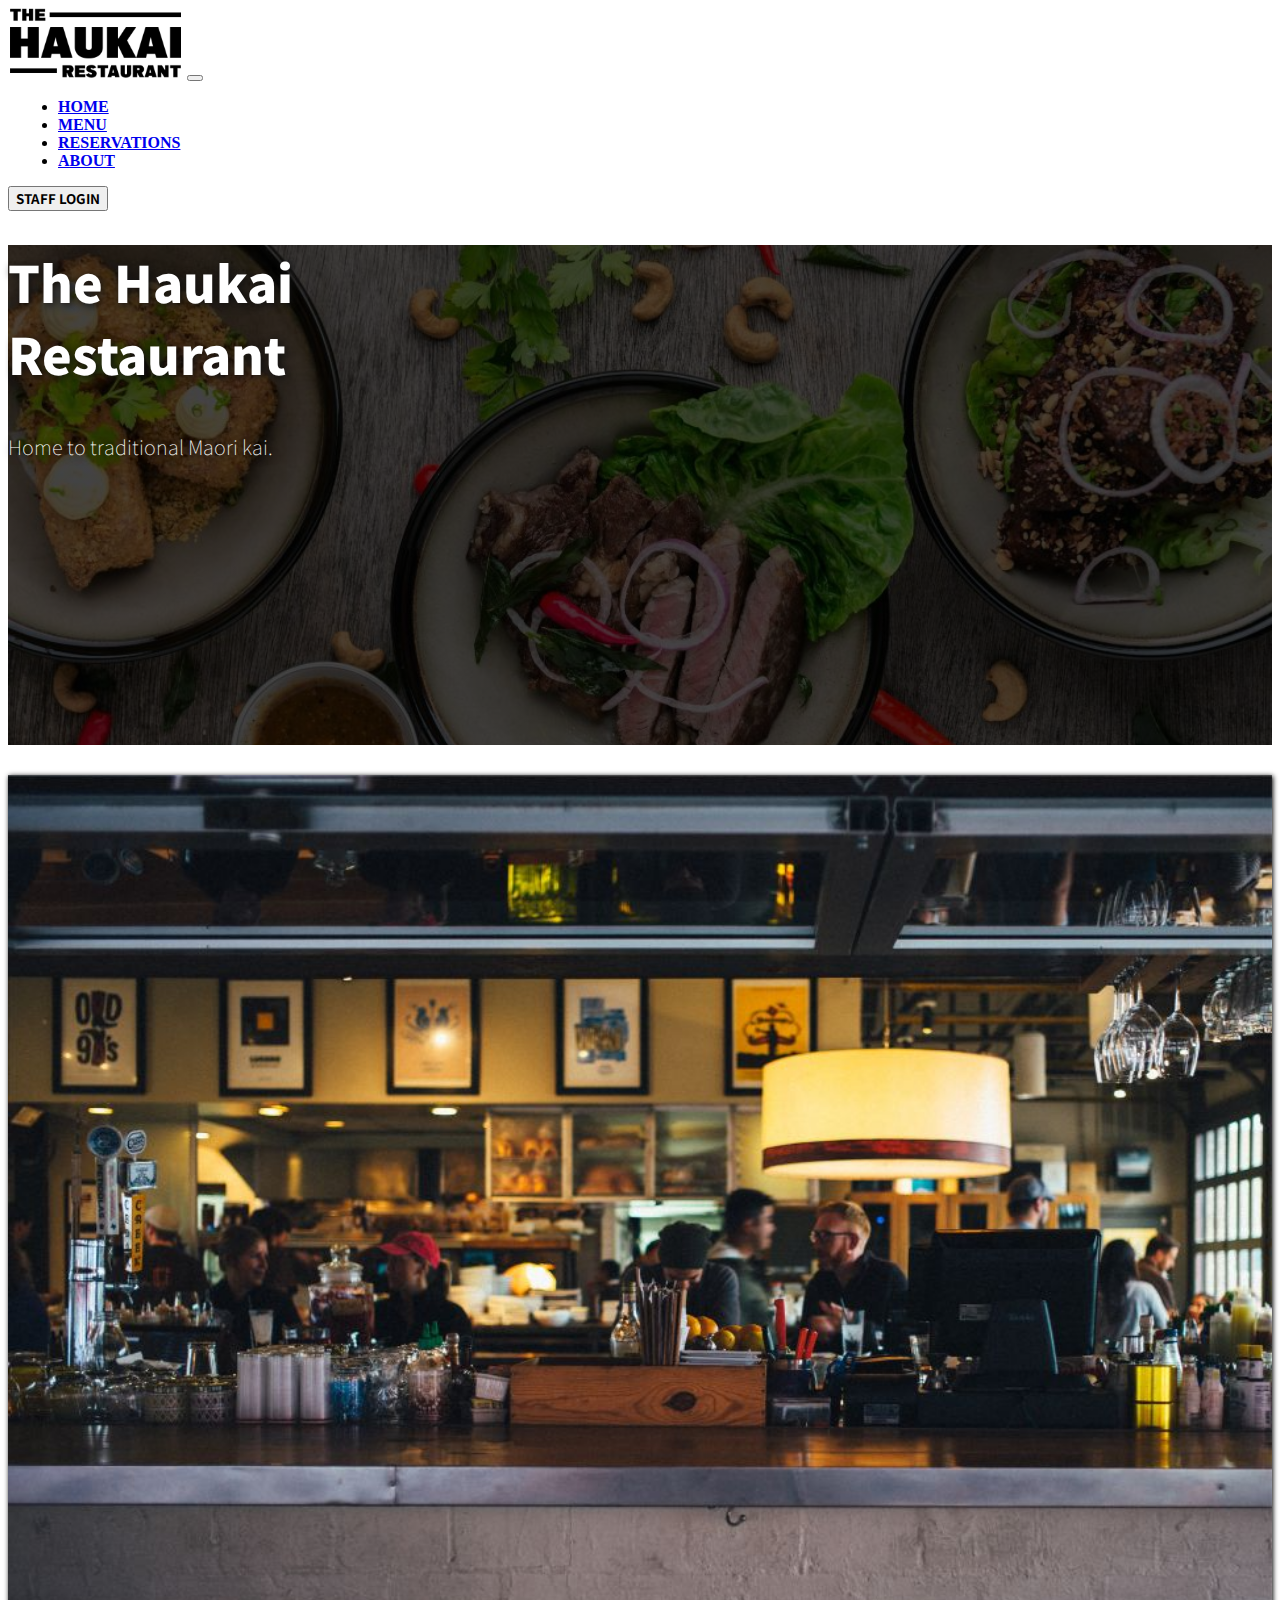
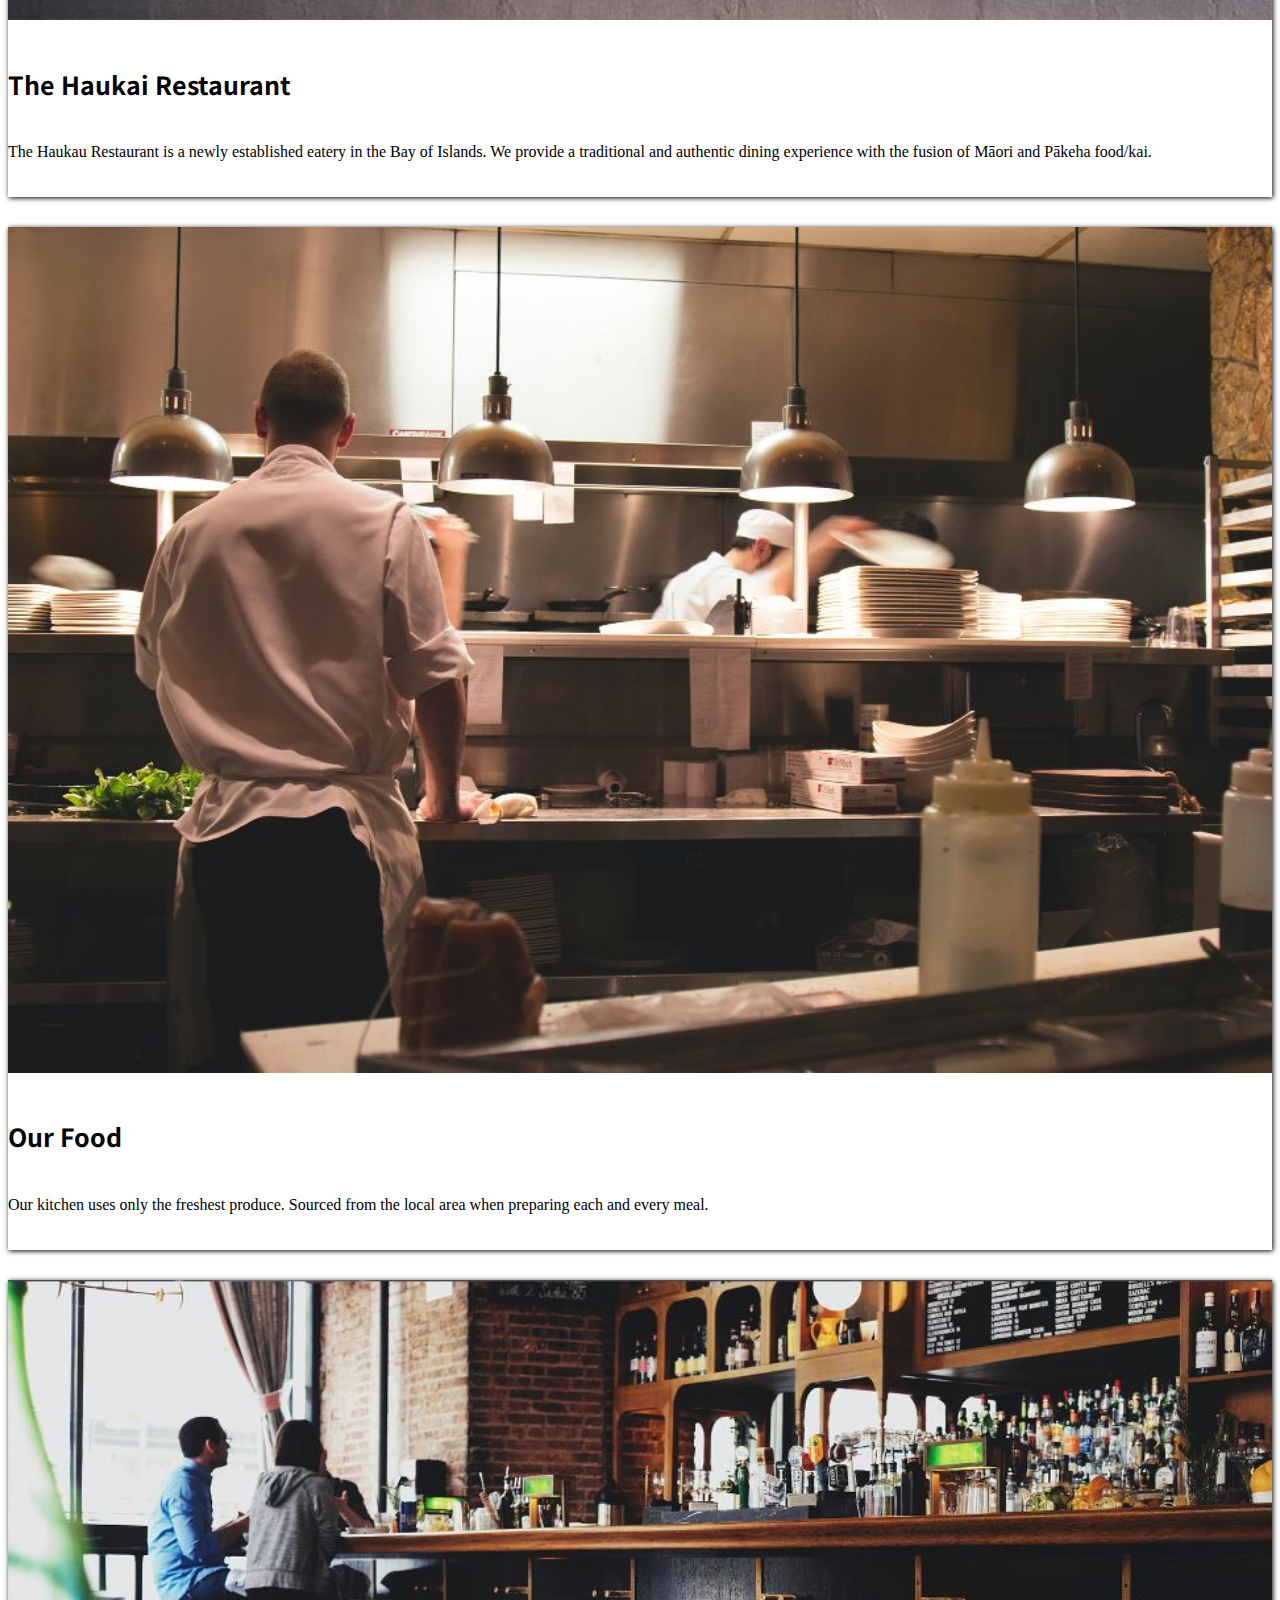
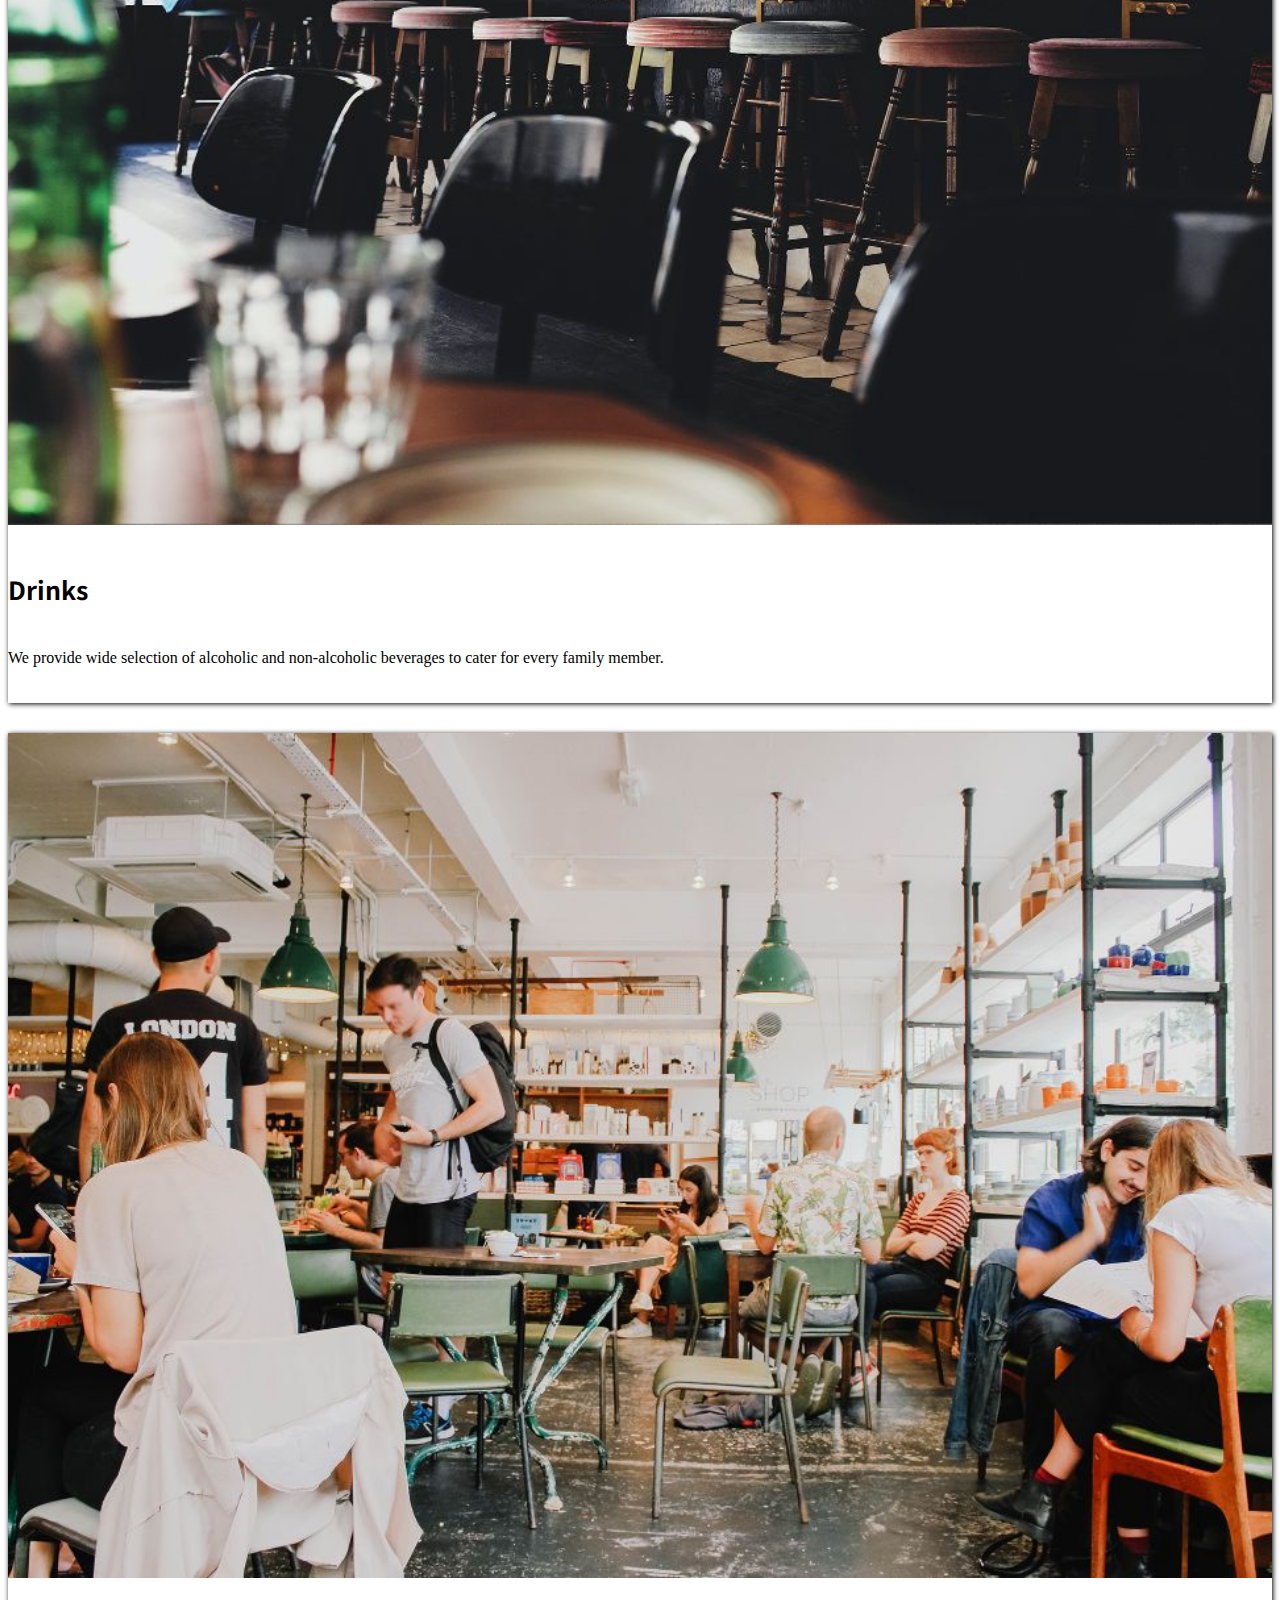
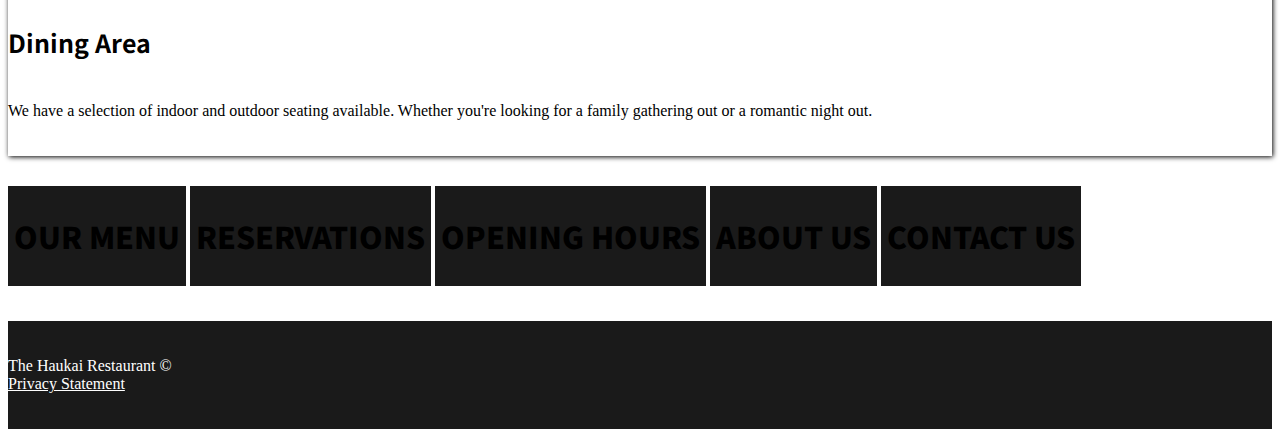
<file: index.html>
<!DOCTYPE html>
<html lang="en">
<head>
  <meta charset="UTF-8">
  <meta content="width=device-width, initial-scale=1.0"
        name="viewport">
    <meta name="msvalidate.01" content="684BEAA87D856DED9528101E3AEB4BBB" />
  <title>Welcome! | The Haukai Restaurant</title>
  <link href="https://fonts.gstatic.com"
        rel="preconnect">
  <link href="https://fonts.googleapis.com/css2?family=Noto+Sans+JP:wght@100;300;400;500;700;900&display=swap"
        rel="stylesheet">
  <link crossorigin="anonymous"
        href="https://cdn.jsdelivr.net/npm/bootstrap@4.6.0/dist/css/bootstrap.min.css"
        integrity="sha384-B0vP5xmATw1+K9KRQjQERJvTumQW0nPEzvF6L/Z6nronJ3oUOFUFpCjEUQouq2+l"
        rel="stylesheet">
  <link href="styles.css"
        rel="stylesheet">
<!-- Global site tag (gtag.js) - Google Analytics -->
<script async src="https://www.googletagmanager.com/gtag/js?id=UA-189377577-1"></script>
<script>
  window.dataLayer = window.dataLayer || [];
  function gtag(){dataLayer.push(arguments);}
  gtag('js', new Date());

  gtag('config', 'UA-189377577-1');
</script>

</head>
<body>
  <!-- NAVIGATION BAR -->
  <nav class="navbar sticky-top navbar-expand-lg navbar-light bg-light">
    <div class="container-fluid">
      <a class="navbar-brand"
           href="index.html"><img alt="The Haukai Restaurant Logo"
           height="70"
           src="images/logo.png"></a>
           <button class="navbar-toggler" type="button" data-toggle="collapse" data-target="#navbarSupportedContent" aria-controls="navbarSupportedContent" aria-expanded="false" aria-label="Toggle navigation">
              <span class="navbar-toggler-icon"></span>
            </button>
      <div class="collapse navbar-collapse"
           id="navbarSupportedContent">
        <ul class="navbar-nav mr-auto">
          <li class="nav-item active">
            <a class="nav-link"
                href="index.html"><strong>HOME</strong></a>
          </li>
          <li class="nav-item">
            <a class="nav-link"
                href="menu.html"><strong>MENU</strong></a>
          </li>
          <li class="nav-item">
            <a class="nav-link"
                href="reservation.html"><strong>RESERVATIONS</strong></a>
          </li>
          <li class="nav-item">
            <a class="nav-link"
                href="about.html"><strong>ABOUT</strong></a>
          </li>
        </ul>
        <div class="login">
          <a href="private/staff-area.html"><button class="btn btn-outline-dark"
                  type="button">STAFF LOGIN</button></a>
        </div>
      </div>
    </div>
  </nav><!-- INDEX BANNER -->
  <header class="index-banner">
    <div class="container h-100">
      <div class="row h-100 align-items-center">
        <div class="col-12 text-center">
          <h1>The Haukai<br>
          Restaurant</h1>
          <p class="lead">Home to traditional Maori kai.</p>
        </div>
      </div>
    </div>
  </header><!-- BODY CONTENT -->
  <div class="container content-row">
    <div class="row">
      <div class="col-sm-12 col-lg-6 d-flex">
        <div class="card text-center flex-fill">
          <img alt="The Haukai Restaurant Counter Area"
               class="card-img-top"
               src="images/counter.jpg">
          <div class="card-body">
            <h5 class="card-title">The Haukai Restaurant</h5>
            <p class="card-text">The Haukau Restaurant is a newly established eatery in the Bay of Islands. We provide a traditional and authentic dining experience with the fusion of Māori and Pākeha food/kai.</p>
          </div>
        </div>
      </div>
      <div class="col-sm-12 col-lg-6 d-flex">
        <div class="card text-center flex-fill">
          <img alt="The Haukai Restaurant Kitchen"
               class="card-img-top"
               src="images/kitchen.jpg">
          <div class="card-body">
            <h5 class="card-title">Our Food</h5>
            <p class="card-text">Our kitchen uses only the freshest produce. Sourced from the local area when preparing each and every meal.</p>
          </div>
        </div>
      </div>
      <div class="col-sm-12 col-lg-6 d-flex">
        <div class="card text-center flex-fill">
          <img alt="The Haukai Restaurant Bar Area"
               class="card-img-top"
               src="images/bar.jpg">
          <div class="card-body">
            <h5 class="card-title">Drinks</h5>
            <p class="card-text">We provide wide selection of alcoholic and non-alcoholic beverages to cater for every family member.</p>
          </div>
        </div>
      </div>
      <div class="col-sm-12 col-lg-6 d-flex">
        <div class="card text-center flex-fill">
          <img alt="The Haukai Restaurant Dining Area"
               class="card-img-top"
               src="images/dining-area.jpg">
          <div class="card-body">
            <h5 class="card-title">Dining Area</h5>
            <p class="card-text">We have a selection of indoor and outdoor seating available. Whether you're looking for a family gathering out or a romantic night out.</p>
          </div>
        </div>
      </div>
    </div>
  </div><!-- SITE BUTTONS -->
  <div class="container">
    <div class="site-links">
      <div class="row justify-content-center">
        <div class="col-sm-12 col-lg-6">
          <a href="menu.html"><button class="btn btn-dark btn-lg btn-block"
                  type="button">OUR MENU</button></a> <a href="reservation.html"><button class="btn btn-dark btn-lg btn-block"
                  type="button">RESERVATIONS</button></a> <a href="about.html#opening-hours"><button class="btn btn-dark btn-lg btn-block"
                  type="button">OPENING HOURS</button></a> <a href="about.html"><button class="btn btn-dark btn-lg btn-block"
                  type="button">ABOUT US</button></a> <a href="about.html#contact-us"><button class="btn btn-dark btn-lg btn-block"
                  type="button">CONTACT US</button></a>
        </div>
      </div>
    </div>
  </div><!-- SITE FOOTER -->
  <footer class="footer">
    <div class="container">
      <div class="row">
        <div class="col-md-12 text-center">
          <p>The Haukai Restaurant ©<br>
          <a href="privacy.html">Privacy Statement</a></p>
        </div>
      </div>
    </div>
  </footer>
  <script crossorigin="anonymous"
        integrity="sha384-DfXdz2htPH0lsSSs5nCTpuj/zy4C+OGpamoFVy38MVBnE+IbbVYUew+OrCXaRkfj"
        src="https://code.jquery.com/jquery-3.5.1.slim.min.js"></script> 
  <script crossorigin="anonymous"
        integrity="sha384-Piv4xVNRyMGpqkS2by6br4gNJ7DXjqk09RmUpJ8jgGtD7zP9yug3goQfGII0yAns"
        src="https://cdn.jsdelivr.net/npm/bootstrap@4.6.0/dist/js/bootstrap.bundle.min.js"></script>
</body>
</html>
</file>
<file: styles.css>
.navbar-brand{
    transition: all ease-in-out .2s;
}

.navbar-brand:hover{
    transform: scale(1.05);
}

.nav-item{
    margin: 0 10px ;    
}

.index-banner {
    height: 500px;
    width: 100%;  
    background: linear-gradient(rgba(0,0,0,.7), rgba(0,0,0,.7)),
    url('images/index-banner.jpg');
    background-size: cover;
    background-position: center;
    background-repeat: no-repeat;
    margin-bottom: 30px;
  }

.menu-banner {
    height: 500px;
    width: 100%;  
    background: linear-gradient(rgba(0,0,0,.7), rgba(0,0,0,.7)),
    url('images/menu-banner.jpg');
    background-size: cover;
    background-position: center;
    background-repeat: no-repeat;
    margin-bottom: 30px;
  }

.reservation-banner {
    height: 500px;
    width: 100%;  
    background: linear-gradient(rgba(0,0,0,.7), rgba(0,0,0,.7)),
    url('images/reservation-banner.jpg');
    background-size: cover;
    background-position: center;
    background-repeat: no-repeat;
    margin-bottom: 30px;
  }

.about-banner {
    height: 500px;
    width: 100%;  
    background: linear-gradient(rgba(0,0,0,.7), rgba(0,0,0,.7)),
    url('images/about-banner.jpg');
    background-size: cover;
    background-position: center;
    background-repeat: no-repeat;
    margin-bottom: 30px;
  }

.privacy-banner {
    height: 500px;
    width: 100%;  
    background: linear-gradient(rgba(0,0,0,.7), rgba(0,0,0,.7)),
    url('images/privacy.jpg');
    background-size: cover;
    background-position: center;
    background-repeat: no-repeat;
    margin-bottom: 30px;
  }

.staff-banner {
    height: 500px;
    width: 100%;  
    background: linear-gradient(rgba(0,0,0,.7), rgba(0,0,0,.7)),
    url('images/privacy.jpg');
    background-size: cover;
    background-position: center;
    background-repeat: no-repeat;
    margin-bottom: 30px;
  }
  
.index-banner h1 {
    font-family: "Noto Sans JP", sans-serif;
    font-size: 50px;
    font-weight: 900;
    color: #fff;    
    text-shadow: 2px 2px 9px #111;
    padding-bottom: 10px;
}
.index-banner p {
    font-family: "Noto Sans JP", sans-serif;
    font-size: 20px;
    font-weight: 100;
    color: #fff;    
    text-shadow: 2px 2px 9px #111;
}

.menu-banner h1 {
    font-family: "Noto Sans JP", sans-serif;
    font-size: 50px;
    font-weight: 900;
    color: #fff;    
    text-shadow: 2px 2px 9px #111;
    padding-bottom: 10px;
}
.menu-banner p {
    font-family: "Noto Sans JP", sans-serif;
    font-size: 20px;
    font-weight: 100;
    color: #fff;    
    text-shadow: 2px 2px 9px #111;
}

.reservation-banner h1 {
    font-family: "Noto Sans JP", sans-serif;
    font-size: 50px;
    font-weight: 900;
    color: #fff;    
    text-shadow: 2px 2px 9px #111;
    padding-bottom: 10px;
}
.reservation-banner p {
    font-family: "Noto Sans JP", sans-serif;
    font-size: 20px;
    font-weight: 100;
    color: #fff;    
    text-shadow: 2px 2px 9px #111;
}

.about-banner h1 {
    font-family: "Noto Sans JP", sans-serif;
    font-size: 50px;
    font-weight: 900;
    color: #fff;    
    text-shadow: 2px 2px 9px #111;
    padding-bottom: 10px;
}
.about-banner p {
    font-family: "Noto Sans JP", sans-serif;
    font-size: 20px;
    font-weight: 100;
    color: #fff;    
    text-shadow: 2px 2px 9px #111;
}

.privacy-banner h1 {
    font-family: "Noto Sans JP", sans-serif;
    font-size: 50px;
    font-weight: 900;
    color: #fff;    
    text-shadow: 2px 2px 9px #111;
    padding-bottom: 10px;
}
.privacy-banner p {
    font-family: "Noto Sans JP", sans-serif;
    font-size: 20px;
    font-weight: 100;
    color: #fff;    
    text-shadow: 2px 2px 9px #111;
}

.staff-banner h1 {
    font-family: "Noto Sans JP", sans-serif;
    font-size: 50px;
    font-weight: 900;
    color: #fff;    
    text-shadow: 2px 2px 9px #111;
    padding-bottom: 10px;
}
.staff-banner p {
    font-family: "Noto Sans JP", sans-serif;
    font-size: 20px;
    font-weight: 100;
    color: #fff;    
    text-shadow: 2px 2px 9px #111;
}

.card {
    margin-bottom: 30px;
    box-shadow: 1px 1px 5px #000;
    border: none; 
    padding-bottom: 20px; 
    transition: all ease-in-out .2s;
}

.card:hover {
    transform: scale(1.02);
}

.card-title {
    font-family: "Noto Sans JP", sans-serif;
    font-size: 25px;
    font-weight: 700;
}

.card img {
    width: 100%;
}

.login .btn {
    font-family: "Noto Sans JP", sans-serif;
    font-weight: 700;
    transition: all ease-in-out .2s;
}

.login .btn:hover {
    transform: scale(1.05);
}

.site-links .btn {  
    font-family: "Noto Sans JP", sans-serif;
    font-size: 30px;
    font-weight: 900;
    background-color: rgb(26, 26, 26);  
    height: 100px;
    margin-bottom: 20px;
    transition: all ease-in-out .2s;
    border: none;
    border-radius: 0;
}

.site-links .btn:hover {
    transform: scale(1.05);
    background-color: rgb(148, 148, 148);
}

.staff-card {
    margin-bottom: 30px;
    box-shadow: 1px 1px 5px #000;
    border: none;
    padding:30px 50px;
    transition: all ease-in-out .2s;
}

.staff-card:hover {
    transform: scale(1.02);
}

.staff-card .card-title {
    margin: 30px 0;
    text-decoration: underline;
}
.menu-card {
    margin-bottom: 30px;
    box-shadow: 1px 1px 5px #000;
    border: none;
    padding: 0 80;     
}

.fas {
    margin-top: 30px;
}

.menu-title {
    margin-bottom: 30px;
    font-weight: 700;
    text-decoration: underline;   
}

.item-title {
    margin: 0;
}

.item-desc {
    margin: 0;
    font-style: italic;
    font-size: 18px;
}

.item-price {
    font-style: italic;
    font-weight: 700;
    margin-bottom: 40px;   
}

.item-note {
    margin: 0;
    font-style: italic;
    font-size: 18px;
}

.reservation-card {
    margin-bottom: 30px;
    box-shadow: 1px 1px 5px #000;
    border: none;
    padding: 30px 80px;  
}

.reservation-card h2 {
    text-decoration: underline;
    margin: 30px 0 30px 0;
}

.form .row {
    margin-top: 10px;
}

.form .col {
    margin-top: 10px;
}

.form .col-sm-12 {
    margin-top: 10px;
}

.form .btn {
    margin-top: 30px;
}

.opening-hours th {    
    padding-right: 10px
}

.contact-details th {    
    padding-right: 10px
}

#map {
    display: block;
    margin: 0 auto;
    height: 500px;
    width: 90%;
    margin-bottom: 20px;
}

.footer {    
    color: #fff;
    background-color: rgb(26, 26, 26);
    padding: 20px 0;
    margin-top: 15px;
}

.footer a {
    color: #fff;
}
</file>
